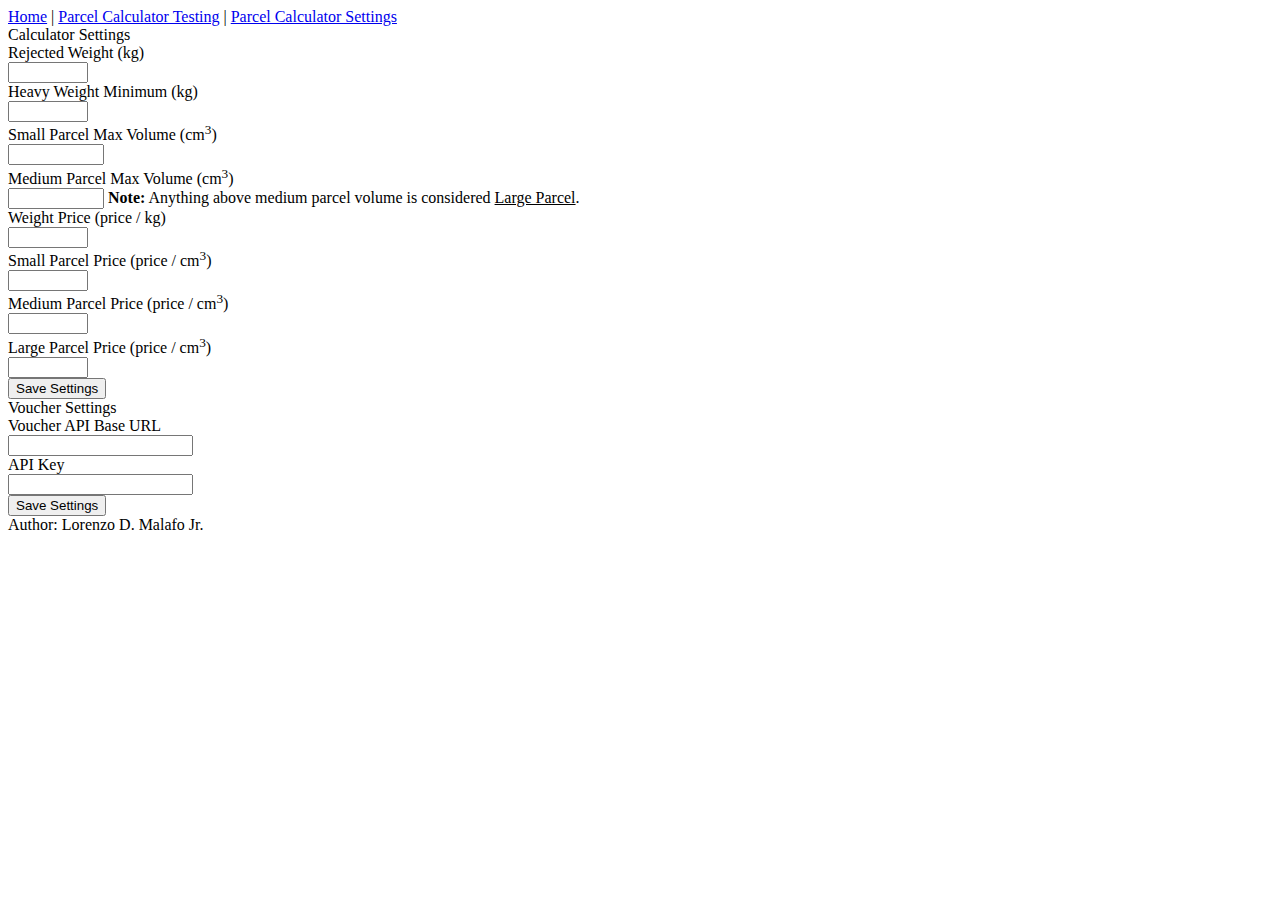
<file: src/main/resources/templates/parcelsettings.html>
<!DOCTYPE html>
<!--
Lorenzo Malafo Jr.
-->
<html xmlns:th="http://www.thymeleaf.org">
    <head>
        <title>Lorenzo Malafo Exam - API - GCash - Settings</title>
        <meta charset="UTF-8">
        <meta name="viewport" content="width=device-width, initial-scale=1.0">
        <link rel="stylesheet" th:href="@{/css/parcelui.css}"/>
    </head>
    <body>
        <div class="test-title">
            <a href="/">Home</a> | <a href="parceltest">Parcel Calculator Testing</a> | <a class="current-page" href="parcelsettings">Parcel Calculator Settings</a>
        </div>
        <div class="full-width">
            <div class="column column-half">
                <div class="header">Calculator Settings</div>
                <div class="content">
                    <div class="input-label"><label for="txtReject">Rejected Weight (kg)</label></div>
                    <input class="input-field" id="txtReject" type="number" min="0" max="10000" th:value="${reject}"/>
                    
                    <div class="input-label"><label for="txtHeavy">Heavy Weight Minimum (kg)</label></div>
                    <input class="input-field" id="txtHeavy" type="number" min="0" max="10000" th:value="${heavy}"/>
                    
                    <div class="input-label mtop-10"><label for="txtMaxSmall">Small Parcel Max Volume (cm<sup>3</sup>)</label></div>
                    <input class="input-field" id="txtMaxSmall" type="number" min="0" max="1000000" th:value="${smallparcel}"/>
                    
                    <div class="input-label"><label for="txtMaxMedium">Medium Parcel Max Volume (cm<sup>3</sup>)</label></div>
                    <input class="input-field" id="txtMaxMedium" type="number" min="0" max="1000000" th:value="${mediumparcel}"/>
                    <span class="note"><strong>Note:</strong> Anything above medium parcel volume is considered <u>Large Parcel</u>.</span>
                    
                    <div class="input-label mtop-10"><label for="txtPriceWeight">Weight Price (price / kg)</label></div>
                    <input class="input-field" id="txtPriceWeight" type="number" min="0" max="10000" th:value="${heavycost}"/>
                    
                    <div class="input-label"><label for="txtPriceSmall">Small Parcel Price (price / cm<sup>3</sup>)</label></div>
                    <input class="input-field" id="txtPriceSmall" type="number" min="0" max="10000" th:value="${smallcost}"/>
                    
                    <div class="input-label"><label for="txtPriceMedium">Medium Parcel Price (price / cm<sup>3</sup>)</label></div>
                    <input class="input-field" id="txtPriceMedium" type="number" min="0" max="10000" th:value="${mediumcost}"/>
                    
                    <div class="input-label"><label for="txtPriceLarge">Large Parcel Price (price / cm<sup>3</sup>)</label></div>
                    <input class="input-field" id="txtPriceLarge" type="number" min="0" max="10000" th:value="${largecost}"/>
                </div>
                <div class="footer botton-container">
                    <span id="spnParcelSaving" class="hidden"></span>
                    <button id="btnUpdateSettings" class="input-button">Save Settings</button>
                </div>
            </div>
            <div class="column column-half">
                <div class="header">Voucher Settings</div>
                <div class="content">
                    <div class="input-label"><label for="txtVoucherUrl">Voucher API Base URL</label></div>
                    <input class="input-field" id="txtVoucherUrl" type="text" maxlength="500" th:value="${apiurl}"/>
                    
                    <div class="input-label"><label for="txtAPIKey">API Key</label></div>
                    <input class="input-field" id="txtAPIKey" type="text" maxlength="100" th:value="${apikey}"/>
                </div>
                <div class="footer botton-container">
                    <span id="spnVoucherSaving" class="hidden"></span>
                    <button id="btnUpdateVoucher" class="input-button">Save Settings</button>
                </div>
            </div>
        </div>
        <div class="full-width foot-note">Author: Lorenzo D. Malafo Jr.</div>
        <script type="text/javascript" th:src="@{/js/jquery-3.6.0.min.js}"></script>
        <script type="text/javascript" th:src="@{/js/parcelsettings.js}"></script>
    </body>
</html>
</file>
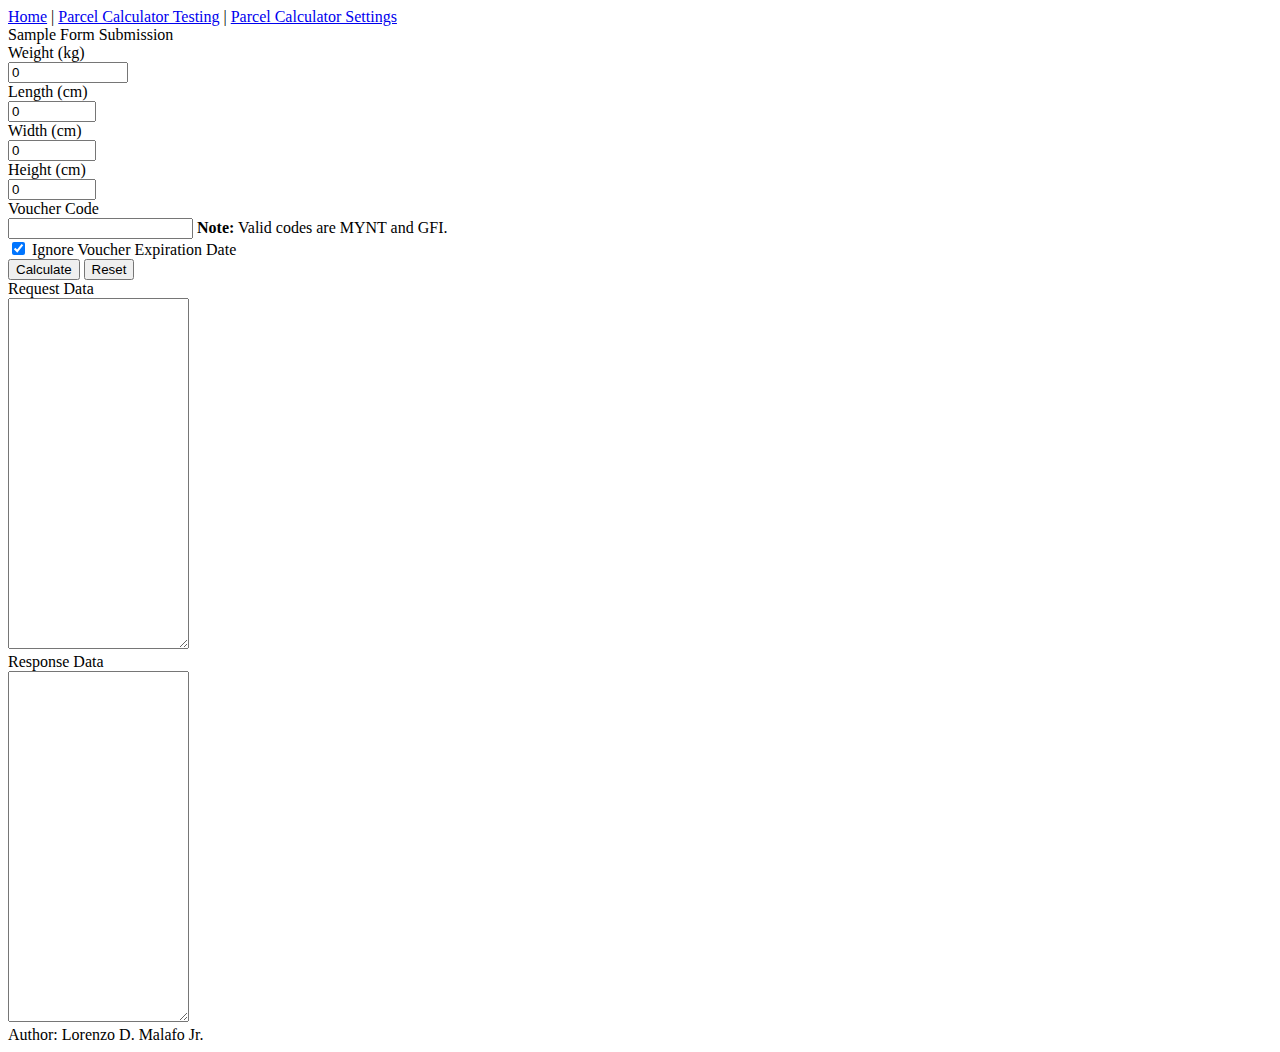
<file: src/main/resources/templates/parceltest.html>
<!DOCTYPE html>
<!--
Lorenzo Malafo Jr.
-->
<html xmlns:th="http://www.thymeleaf.org">
    <head>
        <title>Lorenzo Malafo Exam - API - GCash - Calculator</title>
        <meta charset="UTF-8">
        <meta name="viewport" content="width=device-width, initial-scale=1.0">
        <link rel="stylesheet" th:href="@{/css/parcelui.css}"/>
    </head>
    <body>
        <div class="test-title">
            <a href="/">Home</a> | <a class="current-page" href="parceltest">Parcel Calculator Testing</a> | <a href="parcelsettings">Parcel Calculator Settings</a>
        </div>
        <div class="full-width">
            <div class="column column-third">
                <div class="header">Sample Form Submission</div>
                <div class="content">
                    <div class="input-label"><label for="txtWeight">Weight (kg)</label></div>
                    <input class="input-field" id="txtWeight" type="number" min="0" max="1000000000" value="0"/>
                    
                    <div class="input-label"><label for="txtLength">Length (cm)</label></div>
                    <input class="input-field" id="txtLength" type="number" min="0" max="100000" value="0"/>
                    
                    <div class="input-label"><label for="txtWidth">Width (cm)</label></div>
                    <input class="input-field" id="txtWidth" type="number" min="0" max="100000" value="0"/>
                    
                    <div class="input-label"><label for="txtHeight">Height (cm)</label></div>
                    <input class="input-field" id="txtHeight" type="number" min="0" max="100000" value="0"/>
                    
                    <div class="input-label"><label for="txtVoucher">Voucher Code</label></div>
                    <input class="input-field" id="txtVoucher" type="text" maxlength="100"/>
                    <span class="note"><strong>Note:</strong> Valid codes are MYNT and GFI.</span>
                    
                    <div class="input-field">
                        <input type="checkbox" checked="checked" id="chkIgnoreExpire"/>
                        <label for="chkIgnoreExpire">Ignore Voucher Expiration Date</label>
                    </div>
                </div>
                <div class="footer botton-container">
                    <button id="btnSubmitData" class="input-button">Calculate</button>
                    <button id="btnReset" class="input-button">Reset</button>
                </div>
            </div>
            <div class="column column-third">
                <div class="header">Request Data</div>
                <div class="content">
                    <textarea id="textRequestData" class="output-text" rows="23"></textarea>
                </div>
            </div>
            <div class="column column-third">
                <div class="header">Response Data</div>
                <div class="content">
                    <textarea id="textResponseData" class="output-text" rows="23"></textarea>
                </div>
            </div>
        </div>
        <div class="full-width foot-note">Author: Lorenzo D. Malafo Jr.</div>
        <script type="text/javascript" th:src="@{/js/jquery-3.6.0.min.js}"></script>
        <script type="text/javascript" th:src="@{/js/parceltest.js}"></script>
    </body>
</html>
</file>
